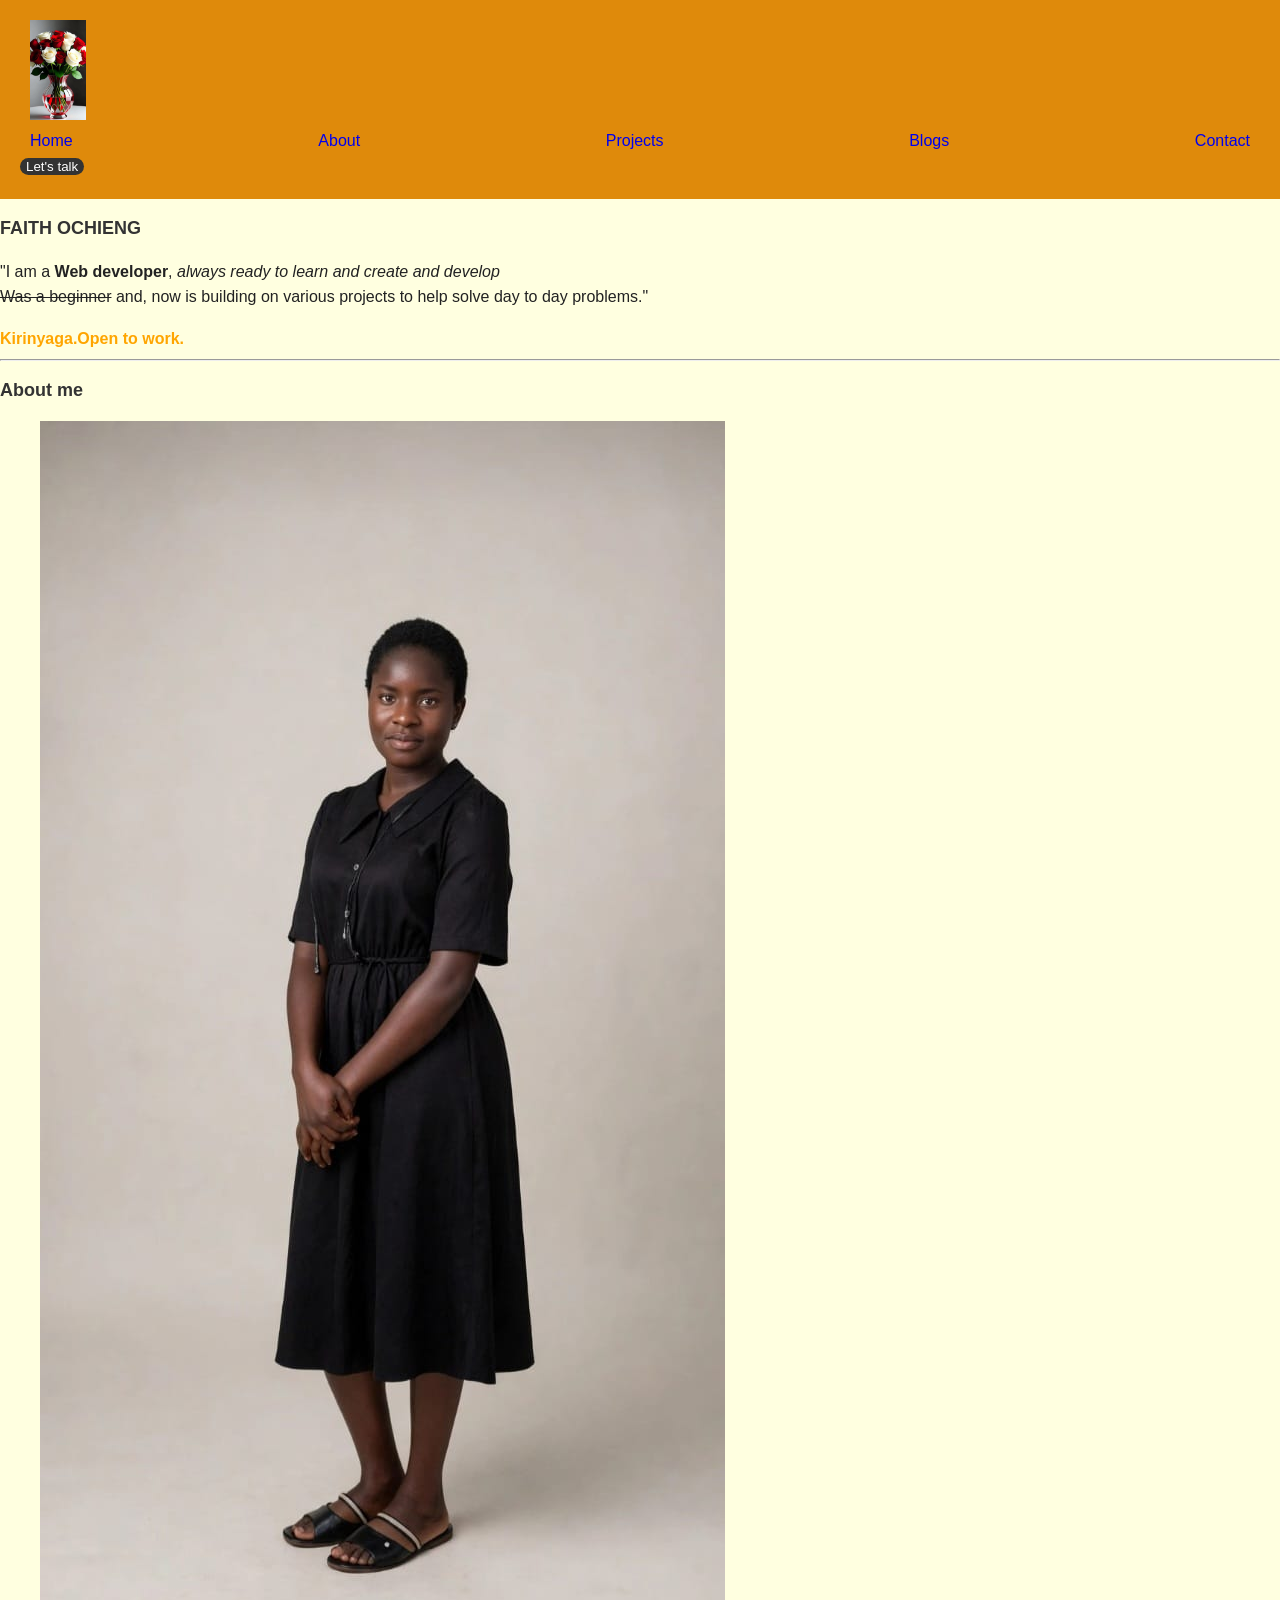
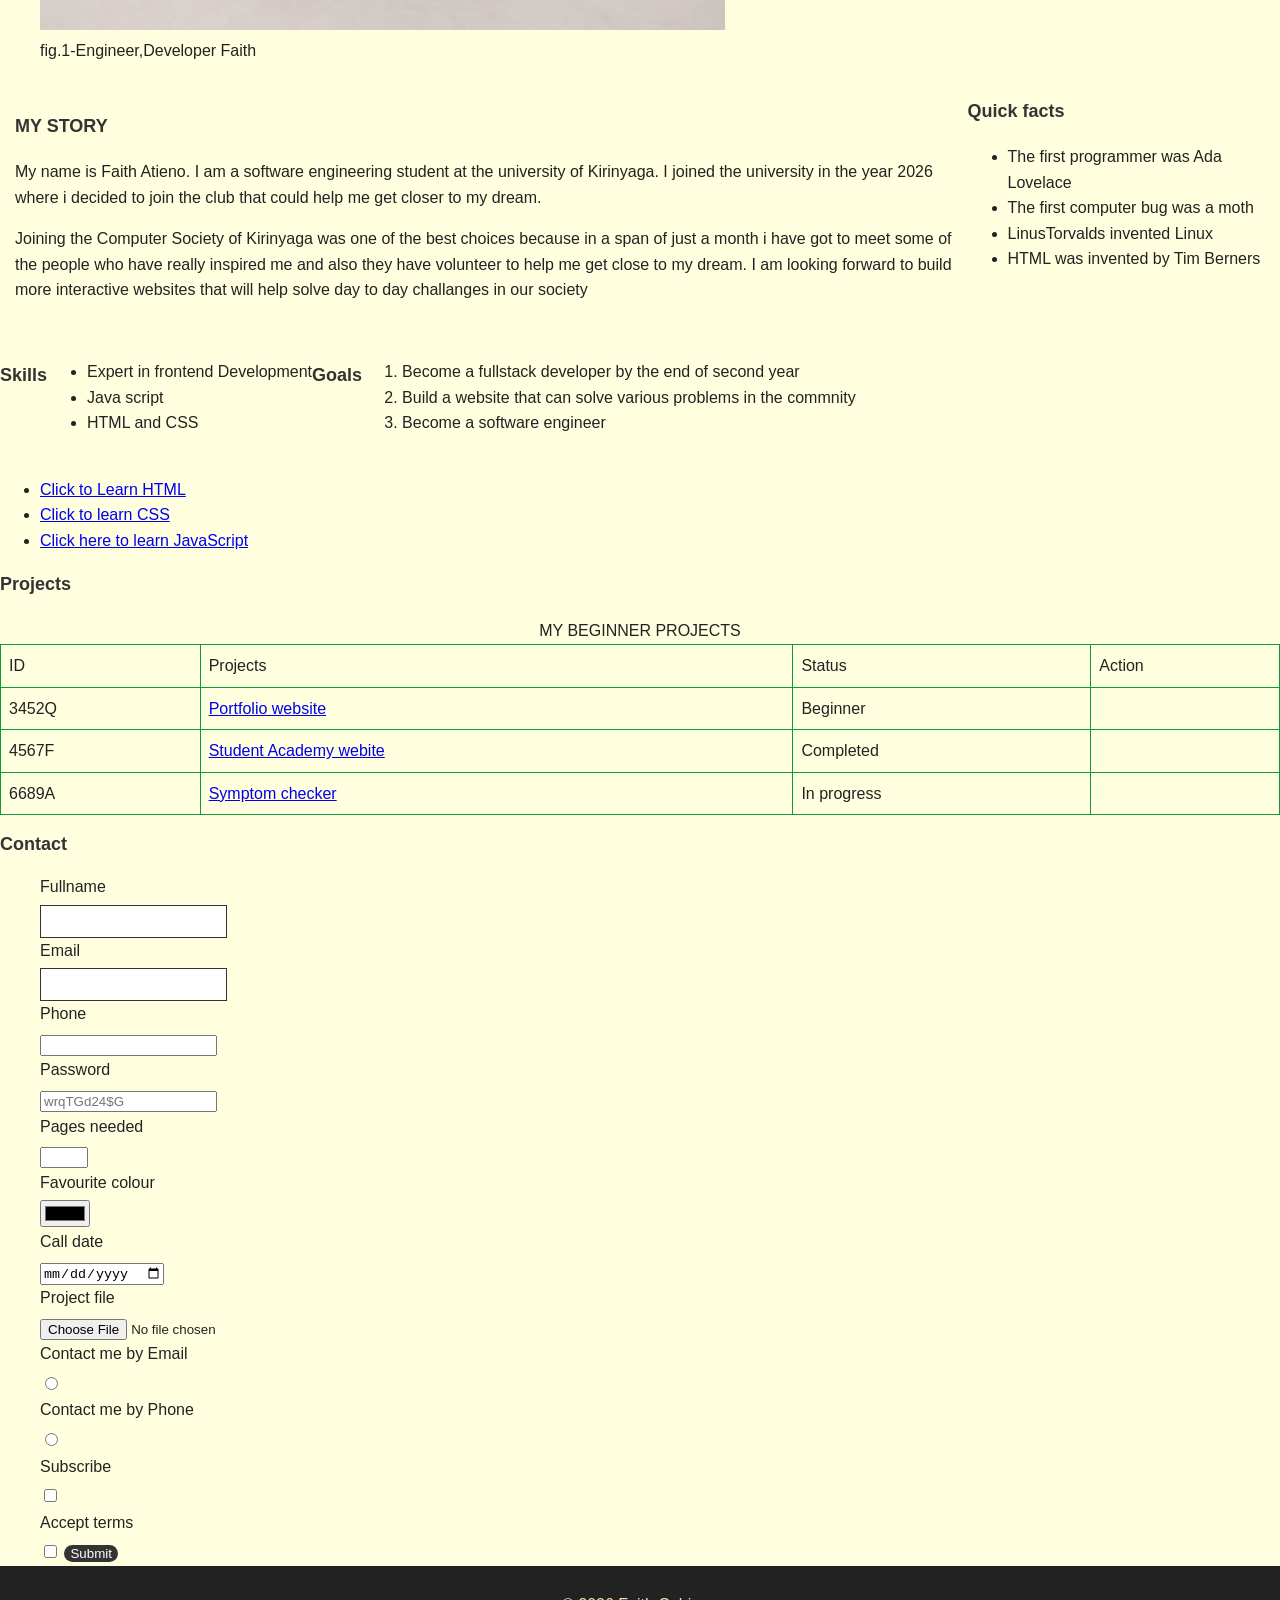
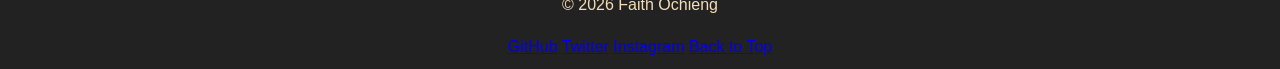
<file: profile.html>
<!DOCTYPE html>
<html lang="en">
<head>
    <meta charset="UTF-8">
    <meta name="viewport" content="width=device-width, initial-scale=1.0">
    <title>MY PORTFOLIO</title>
    <meta name="description" content="This is my portfolio website showcasing my projects and skills.">
    <link rel="stylesheet" href="index.css">
    <link rel="icon" href="icon.jpg" type="image/jpeg">
    <link rel="stylesheet" href="https://use.hugeicons.com/font/icons.css">
</head>
<body>
    <header>
        <nav>
            <a href="#home">
                <img src="icon.jpg" alt="logo" style="max-width: 100px; max-height: 100px;"> 
            </a>
            <ul class="nav">
                <li><a href="#home"><i class="hgi-stroke hgi-home-11"></i>Home</a></li>
                <li><a href="#about">About</a></li>
                <li><a href="#projects">Projects</a></li>
                <li><a href="#blogs">Blogs</a></li>
                <li><a href="#contact">Contact</a></li>        
            </ul>
            <button type="button">Let's talk</button>
        </nav>
    </header>
    <main>
        <section id="home">
            <h1>FAITH OCHIENG</h1>
            <p>"I am a <strong> Web developer</strong>, <em>always ready to learn and create and develop<br></em> <del>Was a beginner</del> and, now is building on various projects to help solve day to day problems."</p>
            <span>Kirinyaga.</span><span>Open to work.</span>
            <hr>
        </section>   
            <section id="about">
                <h2>About me</h2>
                <figure>
                    <img src="figure.jpeg" alt="my photo">
                    <figcaption>fig.1-Engineer,Developer Faith</figcaption>
                </figure>
                <div>
                <article>
                    <h3>MY STORY</h3>
                    <p>My name is Faith Atieno. I am a software engineering student at the university of Kirinyaga.
                        I joined the university in the year 2026 where i decided to join the club that could help me get closer to my dream.
                    </p>
                    <p>Joining the Computer Society of Kirinyaga was one of the best choices because in a span of just a month i have got to meet some of the people who have really 
                        inspired me and also they have volunteer to help me get close to my dream. I am looking forward to build more interactive websites that will help solve day to day challanges in our society
                    </p>
                </article>
                <aside>
                    <h3>Quick facts</h3>
                    <ul>
                        <li>The first programmer was Ada Lovelace</li>
                         <li>The first computer bug was a moth</li>
                          <li>LinusTorvalds invented Linux</li>
                           <li>HTML was invented by Tim Berners</li>
                    </ul>
                </aside>
                </div>
                <div class="rate">
                    <h3>Skills</h3>
                    <ul>
                        <li>Expert in frontend Development</li>
                        <li>Java script</li>
                        <li>HTML and CSS</li>
                    </ul>
                    <h3>Goals</h3>
                    <ol>
                        <li>Become a fullstack developer by the end of second year</li>
                        <li>Build a website that can solve various problems in the commnity</li>
                        <li>Become a software engineer</li>
                    </ol>
                </div>
                    <ul>
                        <li><a href="https://www.w3schools.com/html/html5_semantic_elements.asp" target="_blank">Click to Learn HTML</a></li>
                        <li><a href="https://www.w3schools.com/css/default.asp" target="_blank">Click to learn CSS</a></li>
                        <li><a href="https://www.w3schools.com/js/default.asp" target="_blank">Click here to learn JavaScript</a></li>
                    </ul>
            </section>  
            <section id="projects">
                <h2>Projects</h2>
                <table>
                    <caption>MY BEGINNER PROJECTS</caption>
                    <thead>
                        <tr>
                            <td>ID</td>
                             <td>Projects</td>
                              <td>Status</td>
                               <td>Action</td>
                        </tr>
                    </thead>
                    <tbody>
                    <tr>
                        <td>3452Q</td>
                        <td><a href="https://www.productdesignportfolios.com/portfolio/jessica-goldman" target="_blank"> Portfolio website</a></td>
                        <td>Beginner</td>
                        <td><i class="hgi-stroke hgi-eye"></i></td>
                    </tr>
                    <tr>
                        <td>4567F</td>
                        <td><a href="https://www.dominionmodelschool.com/">Student Academy webite</a></td>
                        <td>Completed</td>
                        <td><i class="hgi-stroke hgi-download-02"></i></td>
                    </tr>
                    <tr>
                        <td>6689A</td>
                        <td><a href="https://afyayangu.go.ke/" target="_blank">Symptom checker</a></td>
                        <td>In progress</td>
                        <td><i class="hgi-stroke hgi-stethoscope"></i></td>
                    </tr>
                    </tbody>
                </table>
            </section>
            <section id="contact">
                <h2>Contact</h2>
                <form action="#" method="post">
                    <label for="Fullname">Fullname</label>
                    <input type="text" id="Fullname" name="name">

                    <label for="Email">Email</label>
                    <input type="email" id="Email" name="email">

                    <label for="phonenumber">Phone</label>
                    <input type="tel" id="phonenumber" name="phonenumber" minlength="8" maxlength="12">
                    
                    <label for="password">Password</label>
                    <input type="password" id="password" name="password" placeholder="wrqTGd24$G">
                    
                    <label for="pagesneeded">Pages needed</label>
                    <input type="number" id="pagesneeded" name="pagesneeded" min="1" max="10">
                   
                    <label for="Favouritecolour">Favourite colour</label>
                    <input type="color" id="Favouritecolour" name="Favouritecolour">
                    
                    <label for="Calldate">Call date</label>
                    <input type="date" id="Calldate" name="Calldate">
                    
                    <label for="Projectfile">Project file</label>
                    <input type="file" id="Projectfile" name="Projectfile">
                    
                    <label for="contact_email">Contact me by Email</label>
                    <input type="radio" id="contact_email" name="contactmethod">

                    <label for="contact_phone">Contact me by Phone</label>
                    <input type="radio" id="phone" name="contactmethod">
                    
                    <label for="subscribe">Subscribe</label>
                    <input type="checkbox" name="subscribe" id="subscribe">
                    
                    <label for="Accecptterms">Accept terms</label>
                    <input type="checkbox" id="acceptterms" name="acceptterms">
                    
                    <button type="submit">Submit</button>
                </form>
            </section>   
    </main>
    <footer>
        <p>&copy; 2026 Faith Ochieng</p>
        <a href="https://github.com/faithochieng" target="_blank">GitHub<i class="hgi-stroke hgi-github"></i></a>
        <a href="https://twitter.com/faithochieng" target="_blank">Twitter<i class="hgi-stroke hgi-twitter"></i></a>
        <a href="https://www.instagram.com/faithochieng" target="_blank">Instagram<i class="hgi-stroke hgi-instagram"></i></a>
        <a href="#home">Back to Top</a>
    </footer>
</body>
</html>
</file>
<file: index.css>
body{
    font-family: Arial, sans-serif;
    background-color: lightyellow;
    color: #222;
    line-height: 1.6;
    margin: 0;  
    padding: 0;
    box-sizing: border-box;
}
h1, h2, h3, h4, h5, h6 {
    font-size: 18px;
    font-weight: bold;
    color: #333;
}
sections{
    padding: 900px;
    max-width: 900px;
    margin: 0 auto;
}
header{
    background-color: #df8a0b;
    padding: 20px;
}
.nav{
    list-style: none;
    display: flex;
    margin: 0;
    padding: 0;
    justify-content: space-between;
}
button{
    background-color:#333;
    color: white;
    padding: none;
    border: none;
    border-radius: 90px;
}
span{
    color: orange;
    font-weight: bold;
    padding:0px;
    display: inline-block;
}
article{
    flex: 3;
    padding:15px;
}
aside{
    flex: 1;
}
image{
    max-width: 100%;
    height: auto;
    width: 160px;
    border-radius: 50%;
}
table{
    width: 100%;
    border-collapse: collapse;
    margin-top: 20px;
}
th, td{
    border: 1px solid #109c33;
    padding: 8px;
}
th{
    background-color: #8d9b0d;
    text-align: left;
}
form{
    padding-left: 40px;
    label{
        display: block;
        margin-bottom: 5px;
    }
    input[type="text"], input[type="email"], textarea{
        padding: 8px;
        border: 1px solid #333;
    }
}
nav a{
    text-decoration: none;
    padding: 10px;
}
nav a:hover {
  color: white;
  text-decoration: underline;
}
  footer{
    background-color: #222;
    color: wheat;
    text-align: center;
    padding: 10px;
  }
  tbody tr:hover{
    background-color: #df8a0b;
  }
  div{
    display: flex;
    margin-bottom: auto;
    padding-bottom: 9px;
  }
  .rate{
    display: flex;
  }
</file>
